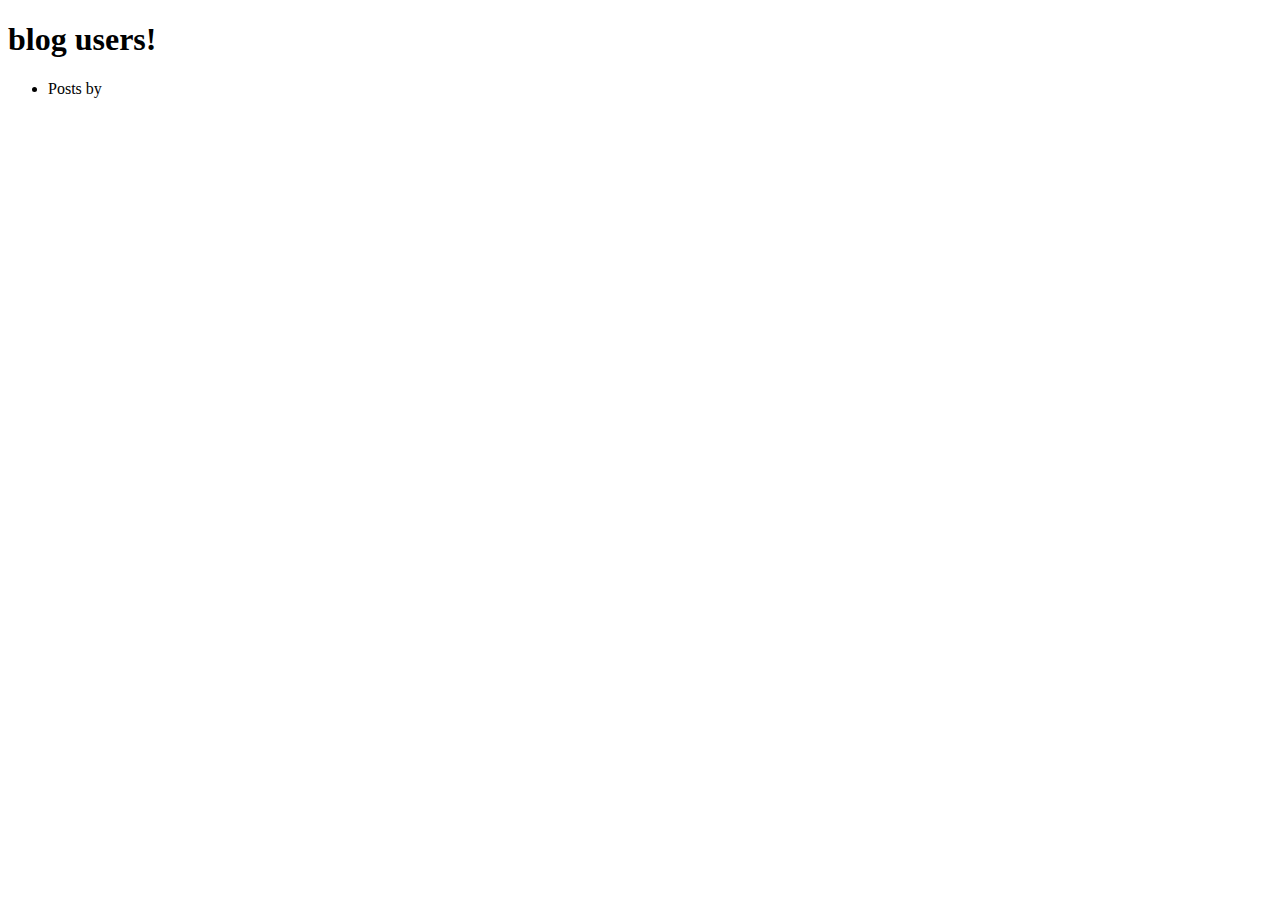
<file: src/main/resources/templates/index.html>
<!DOCTYPE html>
<html xmlns:th="http://www.thymeleaf.org/">
<head th:replace="template :: dochead">
</head>
<body>

	<div th:replace="template :: navigation"></div>

	<h1>blog users!</h1>
	<ul>
	<!--  TODO - list all users, with links to their blog pages -->
	<li th:each="user : ${allUsers}"><a th:href="'/blog/' + ${user.username}">Posts by<span th:text="${user.username}"></span></a></li>
	
	</ul>
</body>
</html>
</file>
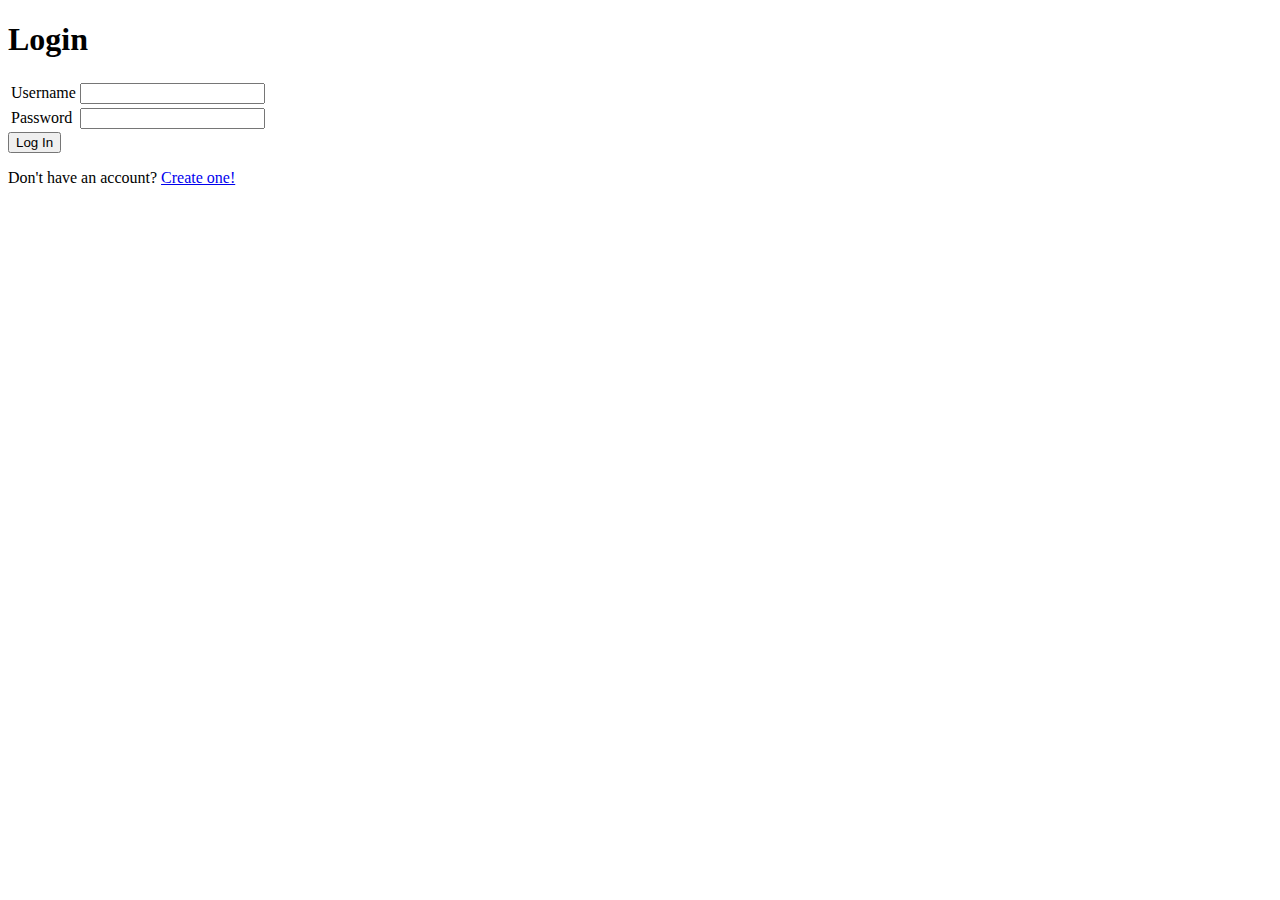
<file: src/main/resources/templates/login.html>
<!DOCTYPE html>
<html xmlns:th="http://www.thymeleaf.org/">
<head th:replace="template :: dochead">
</head>
<body>

	<div th:replace="template :: navigation"></div>

	<h1>Login</h1>
    <p class="error" th:text="${login_error}"></p>
    <form method="post">
        <table>
            <tr>
                <td><label for="username">Username</label></td>
                <td>
                    <input name="username" type="text" th:value="${username}"></input>
                </td>
            </tr>
            <tr>
                <td><label for="password">Password</label></td>
                <td>
                    <input name="password" type="password"></input>
                </td>
            </tr>
        </table>
        <button type="submit">Log In</button>
    </form>
    <p>Don't have an account? <a href="/signup">Create one!</a></p>

</body>
</html>
</file>
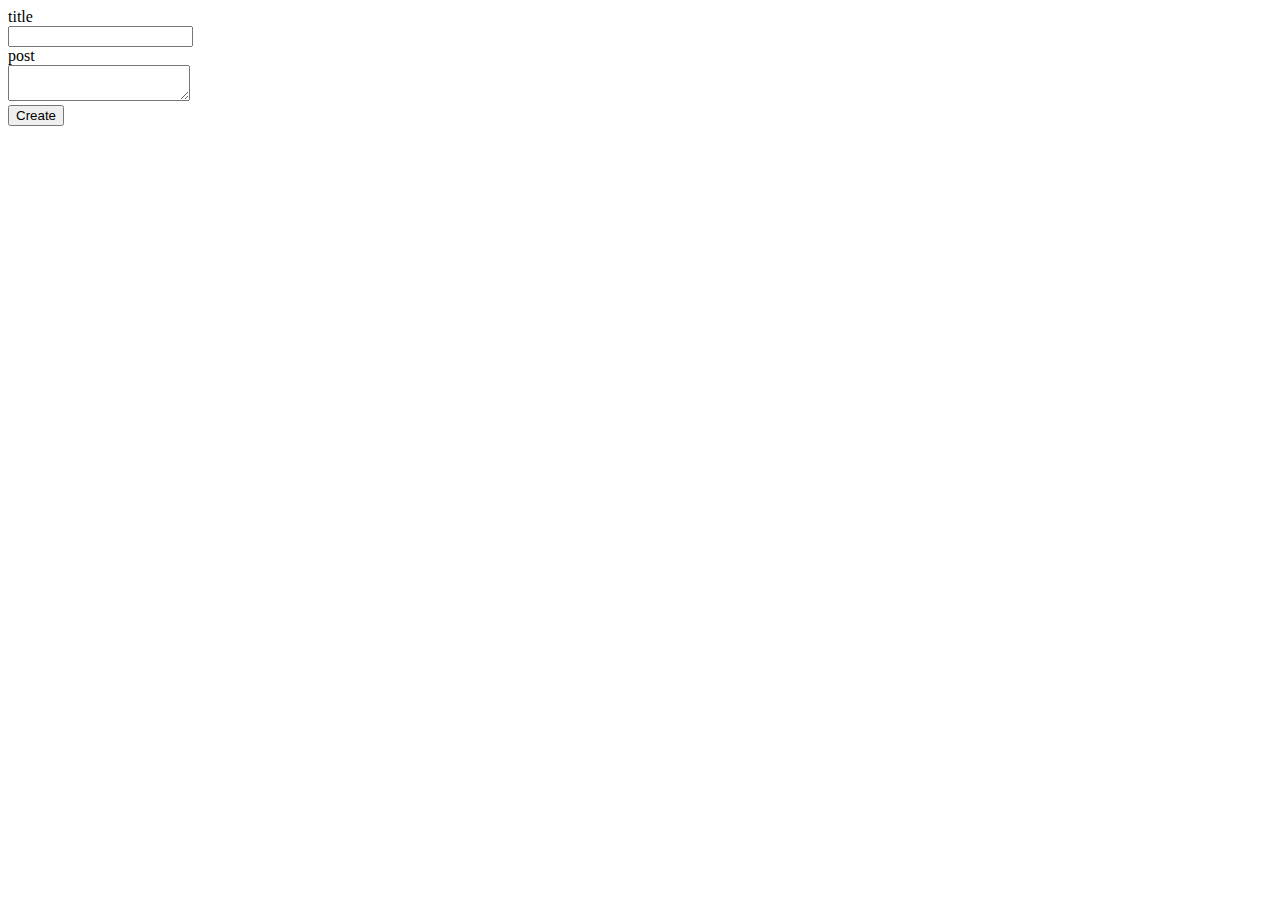
<file: src/main/resources/templates/newpost.html>
<!DOCTYPE html>
<html xmlns:th="http://www.thymeleaf.org/">
<head th:replace="template :: dochead">
</head>
<body>

	<div th:replace="template :: navigation"></div>

	<form method="post">
	    <label>
	        <div>title</div>
	        <input type="text" name="title" th:value="${value}"></input>
	    </label>
	    <label>
	        <div>post</div>
	        <textarea name="body" th:text="${body}"></textarea>
	    </label>
	    <div class="error" th:text="${newpost_error}"></div>
	    <button type="submit">Create</button>
	</form>

</body>
</html>
</file>
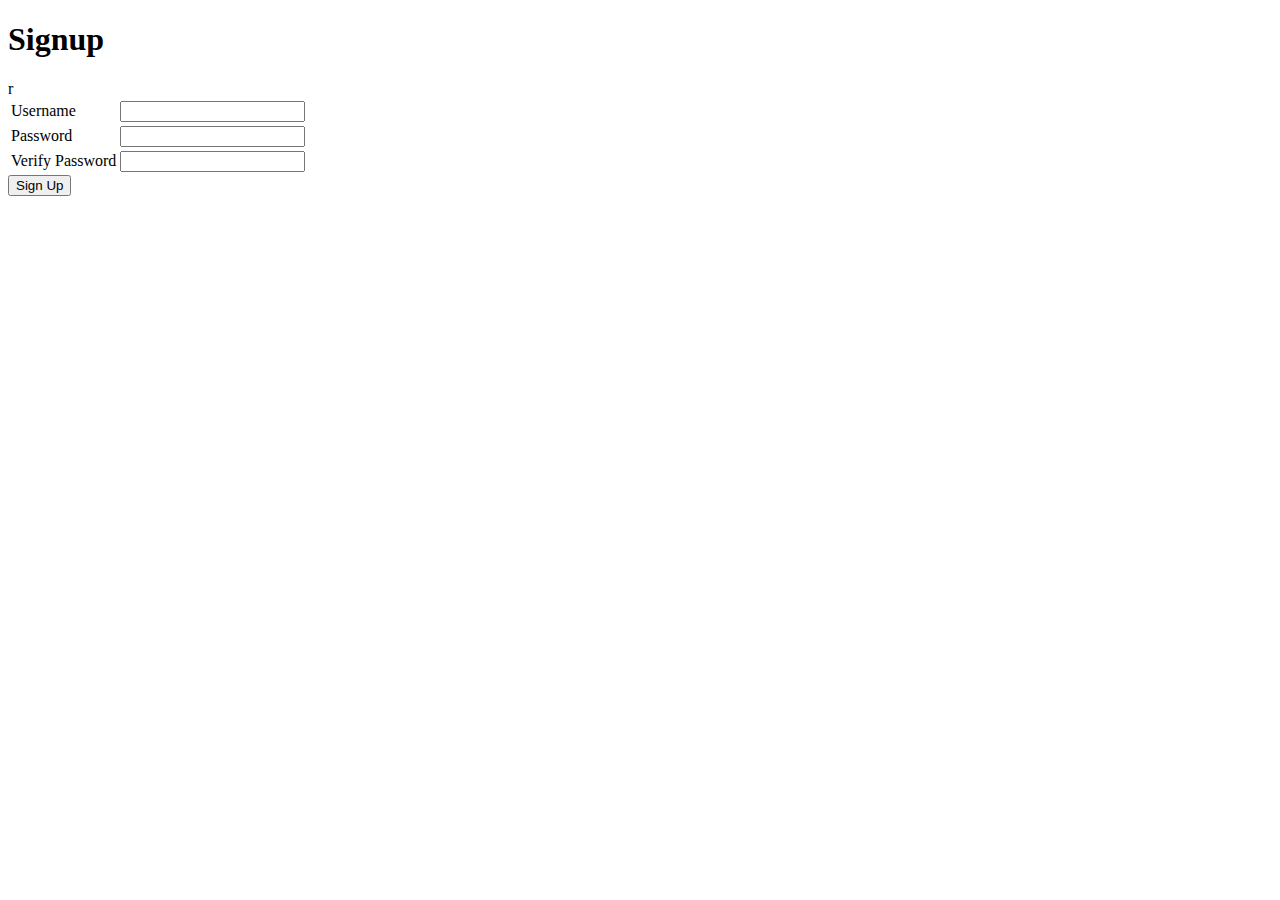
<file: src/main/resources/templates/signup.html>
<!DOCTYPE html>
<html xmlns:th="http://www.thymeleaf.org/">
<head th:replace="template :: dochead">
</head>
<body>

	<div th:replace="template :: navigation"></div>

	<h1>Signup</h1>
	<form method="post">
	    <table>
	        <tr>
	           <td><label for="username">Username</label></td><!-- displays "Username" & stores its value in "username" textbox? -->
	            <td>
	                <input name="username" type="text" th:value="${username}"></input>
	                <span class="error" th:text="${username_error}"></span>
	            </td>
	        </tr>
	        <tr>
	            <td><label for="password">Password</label></td>
	            <td>
	                <input name="password" type="password"></input>
	                <span class="error" th:text="${password_error}"></span>
	            </td>r
	        </tr>
	        <tr>
	            <td><label for="verify">Verify Password</label></td>
	            <td>
	                <input name="verify" type="password"></input>
	                <span class="error" th:text="${verify_error}"></span>
	            </td>
	        </tr>
	    </table>
	    <button type="submit">Sign Up</button>
	</form>

</body>
</html>
</file>
